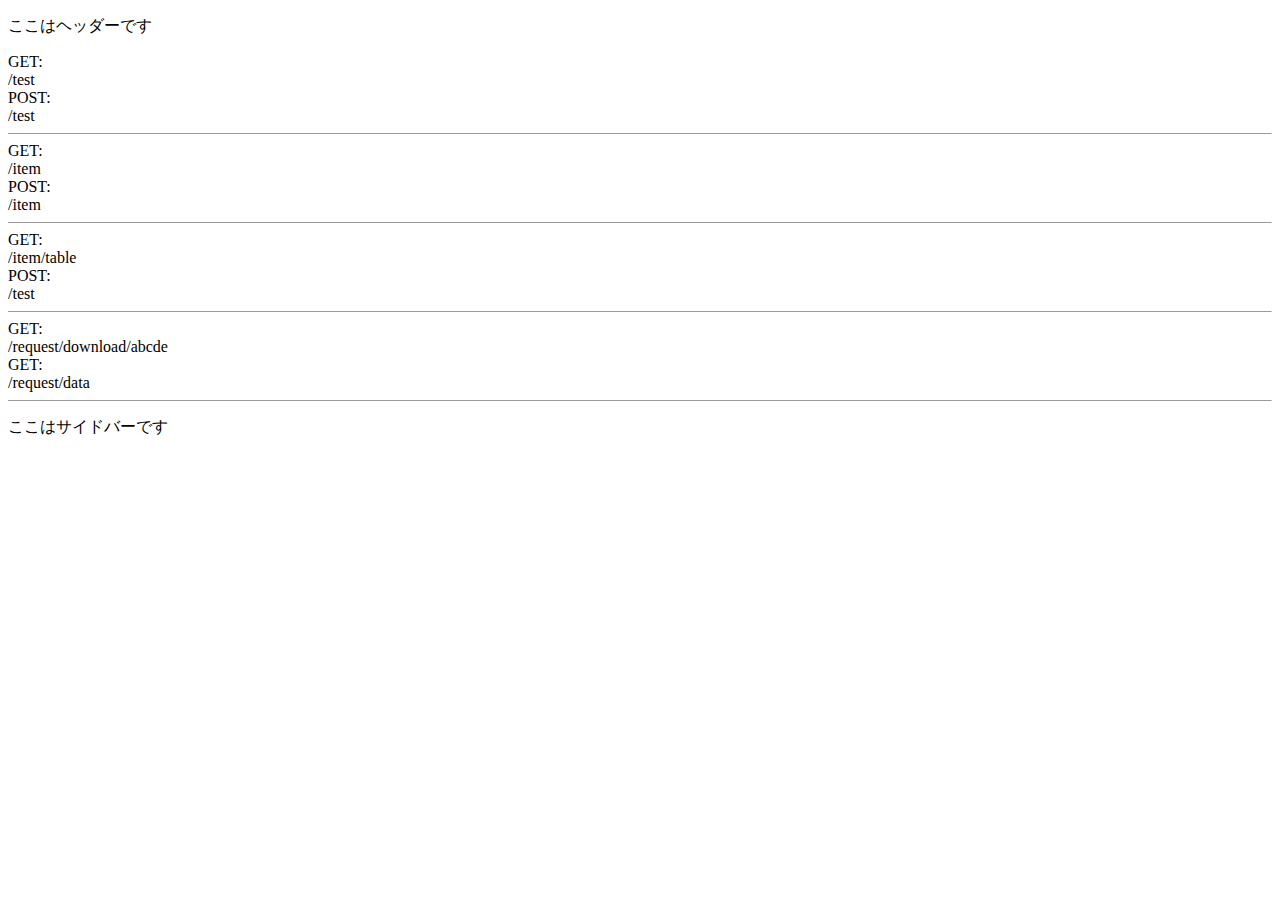
<file: web/index.html>
<!DOCTYPE html>
<html dir="ltr" lang="ja">
<head>
<meta charset="UTF-8">
<meta name="viewport" content="width=device-width, user-scalable=yes, maximum-scale=1.0, minimum-scale=1.0">
<style>
    .check{cursor: pointer;}
</style>
<title>DB管理</title>
<!--[if lt IE 9]>
<script src="js/html5.js"></script>
<script src="js/css3-mediaqueries.js"></script>
<![endif]-->
<script src="js/jquery2.1.4.min.js"></script>
<script src="js/pref.js"></script>
<script type="text/javascript">
var LOCATION=location.href;
var HOST=location.host;
var PATH=String(location.pathname).match(/^\u002f.*\u002f/);//\u002f:スラッシュ
var APPNAME="api";
var CONTEXT="";

$(document).ready(function() {
    $(".get").click(function (){
        //alert(LOCATION+"\n"+HOST+"\n"+PATH);
        var url="http://"+HOST+PATH+APPNAME+$(this).html();
        //alert(url);
        
        var return_value;
        $.ajax({
            type:'get',
            url:url,
            async: false,
            dataType:'text',
            timeout:1000,
            success: function(data){
               return_value=data;
            }
        });
        console.log(return_value);
       alert(url+"\r\n"+return_value);
       
    });
    
    $(".post").click(function (){
        //alert(LOCATION+"\n"+HOST+"\n"+PATH);
        var url="http://"+HOST+PATH+APPNAME+$(this).html();
        //alert(url);
        var data=$(this).attr("val");
        alert(url+"\r\ndata="+data);
        
        var return_value;
        $.ajax({
            type:'post',
            url:url,
            async: false,
            data: data,
            dataType:'text',
            timeout:1000,
            success: function(data){
               return_value=data;
            }
        });
        //console.log(return_value);
        //alert(url+"\r\n"+return_value);
       
    });
    
});
function setRestPost(url,type,data){
    var return_value;
    $.ajax({
        url:url,
        type:'post',
        async: false,
        data: data,
        dataType:type,
        timeout:1000,
        success: function(data){
           return_value=data;
        }
    });
    return return_value;
}

</script>
</head>

<body>
<header class="header">
     <p>ここはヘッダーです</p>
</header><!-- header class="header" -->
 
<div class="wrapper">
<div class="content">
     GET:<div class="get">/test</div>
     POST:<div class="post" val="post">/test</div>
     <hr size="1">
     GET:<div class="get">/item</div>
     POST:<div class="post" val="item">/item</div>
     <hr size="1">
      GET:<div class="get">/item/table</div>
     POST:<div class="post" val="item">/test</div>
     <hr size="1">
      GET:<div class="get">/request/download/abcde</div>
     GET:<div class="get">/request/data</div>
     <hr size="1">
     
</div><!-- div class="content" -->
</div><!-- div class="wrapper" -->
 
<div class="sidebar">
     <p>ここはサイドバーです</p>
</div><!-- div class="sidebar" -->
 
<footer class="footer">
    
</footer><!-- footer class="footer" -->
</body>
</html>
</file>
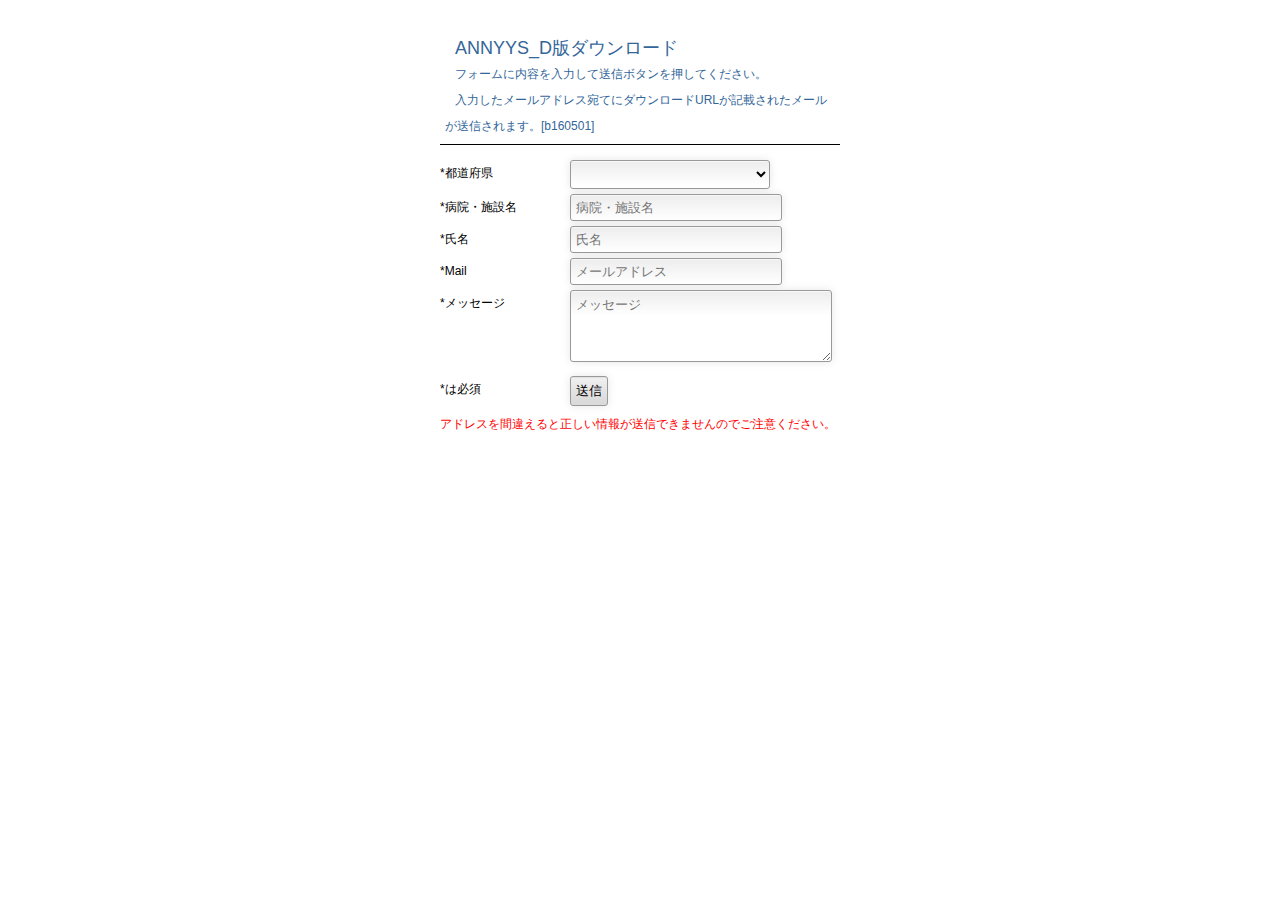
<file: web/form-annyys.html>
<!DOCTYPE html>
<html dir="ltr" lang="ja">
<head>
<meta charset="UTF-8">
<meta name="viewport" content="width=device-width, user-scalable=yes, maximum-scale=1.0, minimum-scale=1.0">
<title>Annyys_D Download</title>
<link rel="stylesheet" href="css/form-annyys.css" type="text/css" />
<script type="text/javascript" src="js/jquery1.7.2.min.js"></script>

</head>
<body>

<script type="text/javascript">
    var LOCATION=location.href;
var HOST=location.host;
    $(document).ready(function() {
        
         $(".ibutton").click(function (event){
            //alert("OKA");
            
            var required=islValid();
            
            if(required){
                event.preventDefault(); // 本来のPOSTを打ち消すおまじない
                var $form = $("#my-form");
                var url=$form.attr('action');
                var arg=$form.serialize();
                //alert("url="+url+"\r\n"+arg);
                var $button = $form.find('button');
                
                //前処理
                $(".itextarea").attr("disabled",true);
                $(".iselect").attr("disabled",true);
                $(".itext").attr("disabled",true);
                
                var return_value;
                $.ajax({
                    type:'post',
                    url:url,
                    async: false,
                    data: arg,
                    dataType:'text',
                    timeout:1000,
                    beforeSend: function(xhr, settings) {
                        $button.attr('disabled', true);
                    },
                    complete: function(xhr, textStatus) {
                        $button.attr('disabled', false);
                    },
                    success: function(xhr, textStatus, error){
                       return_value=xhr;
                    },
                    error: function(xhr, textStatus, error) {
                       return_value=textStatus;
                    }
                });
                console.log(return_value);
                var rtnMsg=return_value.split(":");
                if(rtnMsg[0]=="OK"){
                    $("#msg").html("記録された内容でリクエストは送信されました。").css("color","#00f");
                    alert(rtnMsg[1]);
                    $(".action").html("<div>メール内容をご確認ください。</div>");
                }else{
                    alert("エラーが発生しました。\n"+return_value+"\n入力内容を確認して、もう一度送信しなおしてみてください。");
                    $(".itextarea").attr("disabled",false);
                    $(".iselect").attr("disabled",false);
                    $(".itext").attr("disabled",false);
                }
                
            }
         });

     });
     function islValid(){
            //pref,facilities,name,mail
            var rtnData=true;
            var ckobj=new Array("pref","facilities","name");
            for(var i in ckobj){
                var obj=$("#"+ckobj[i]);
                if(obj.val()==""){
                    obj.addClass("required");
                    rtnData=false;
                }else{
                    obj.removeClass("required");
                }
            }
            var e = new RegExp(/^(("[\w-\s]+")|([\w-]+(?:\.[\w-]+)*)|("[\w-\s]+")([\w-]+(?:\.[\w-]+)*))(@((?:[\w-]+\.)*\w[\w-]{0,66})\.([a-z]{2,6}(?:\.[a-z]{2})?)$)|(@\[?((25[0-5]\.|2[0-4][0-9]\.|1[0-9]{2}\.|[0-9]{1,2}\.))((25[0-5]|2[0-4][0-9]|1[0-9]{2}|[0-9]{1,2})\.){2}(25[0-5]|2[0-4][0-9]|1[0-9]{2}|[0-9]{1,2})\]?$)/i);
            
            var obj=$("#mail");
            var email= obj.val();   
            //alert(e.test(email));
            if(!e.test(email)){
                obj.addClass("required");
                rtnData=false;
            }else{
                obj.removeClass("required");
            }
            return rtnData;
	}
</script>
<form id="my-form"
      class="iform" 
      action="api/request/download"
      method="post"
      >
    <ul>
        <li class="iheader">ANNYYS_D版ダウンロード
            <div>フォームに内容を入力して送信ボタンを押してください。</div>
            <div>入力したメールアドレス宛てにダウンロードURLが記載されたメールが送信されます。[b160501]</div>
            
        </li>
        <li>
            <label>*都道府県</label>
            <select class="iselect" name="pref">
                <option value=""></option>
		<option value="その他">その他</option>
                <option value="北海道">北海道</option>
		<option value="青森県">青森県</option>
		<option value="岩手県">岩手県</option>
		<option value="宮城県">宮城県</option>
		<option value="秋田県">秋田県</option>
		<option value="山形県">山形県</option>
		<option value="福島県">福島県</option>
		<option value="茨城県">茨城県</option>
		<option value="栃木県">栃木県</option>
		<option value="群馬県">群馬県</option>
		<option value="埼玉県">埼玉県</option>
		<option value="千葉県">千葉県</option>
		<option value="東京都">東京都</option>
		<option value="神奈川県">神奈川県</option>
		<option value="新潟県">新潟県</option>
		<option value="富山県">富山県</option>
		<option value="石川県">石川県</option>
		<option value="福井県">福井県</option>
		<option value="山梨県">山梨県</option>
		<option value="長野県">長野県</option>
		<option value="岐阜県">岐阜県</option>
		<option value="静岡県">静岡県</option>
		<option value="愛知県">愛知県</option>
		<option value="三重県">三重県</option>
		<option value="滋賀県">滋賀県</option>
		<option value="京都府">京都府</option>
		<option value="大阪府">大阪府</option>
		<option value="兵庫県">兵庫県</option>
		<option value="奈良県">奈良県</option>
		<option value="和歌山県">和歌山県</option>
		<option value="鳥取県">鳥取県</option>
		<option value="島根県">島根県</option>
		<option value="岡山県">岡山県</option>
		<option value="広島県">広島県</option>
		<option value="山口県">山口県</option>
		<option value="徳島県">徳島県</option>
		<option value="香川県">香川県</option>
		<option value="愛媛県">愛媛県</option>
		<option value="高知県">高知県</option>
		<option value="福岡県">福岡県</option>
		<option value="佐賀県">佐賀県</option>
		<option value="長崎県">長崎県</option>
		<option value="熊本県">熊本県</option>
		<option value="大分県">大分県</option>
		<option value="宮崎県">宮崎県</option>
		<option value="鹿児島県">鹿児島県</option>
		<option value="沖縄県">沖縄県</option>
		<option value="その他">その他</option>
            </select>
        </li>
        <li>
            <label>*病院・施設名</label>
            <input class="itext" type="text" name="facilities" id="facilities" style="ime-mode:inactive;" placeholder="病院・施設名"/>
        </li>
        <li>
            <label>*氏名</label>
            <input class="itext" type="text" name="name" id="name" style="ime-mode:active;" placeholder="氏名"/>
        </li>
        <li>
            <label>*Mail</label>
            <input class="itext" type="email" name="mail" id="mail" style="ime-mode:disabled;" placeholder="メールアドレス"/>
        </li>
        <li>
            <label>*メッセージ</label>
            <textarea class="itextarea" name="commnet" id="commnet" placeholder="メッセージ"></textarea>
        </li>
        <li class="action">
            <label>*は必須</label>
            <input type="hidden" name="itemname" id="itemname" value="ANNYYS_Dv14_b160415"/>
            <input type="button" class="ibutton" value="送信" />
        </li>
        <li>
            <div id="msg">アドレスを間違えると正しい情報が送信できませんのでご注意ください。</div>
        </li>
    </ul>
</form>
</body>
</html>
</file>
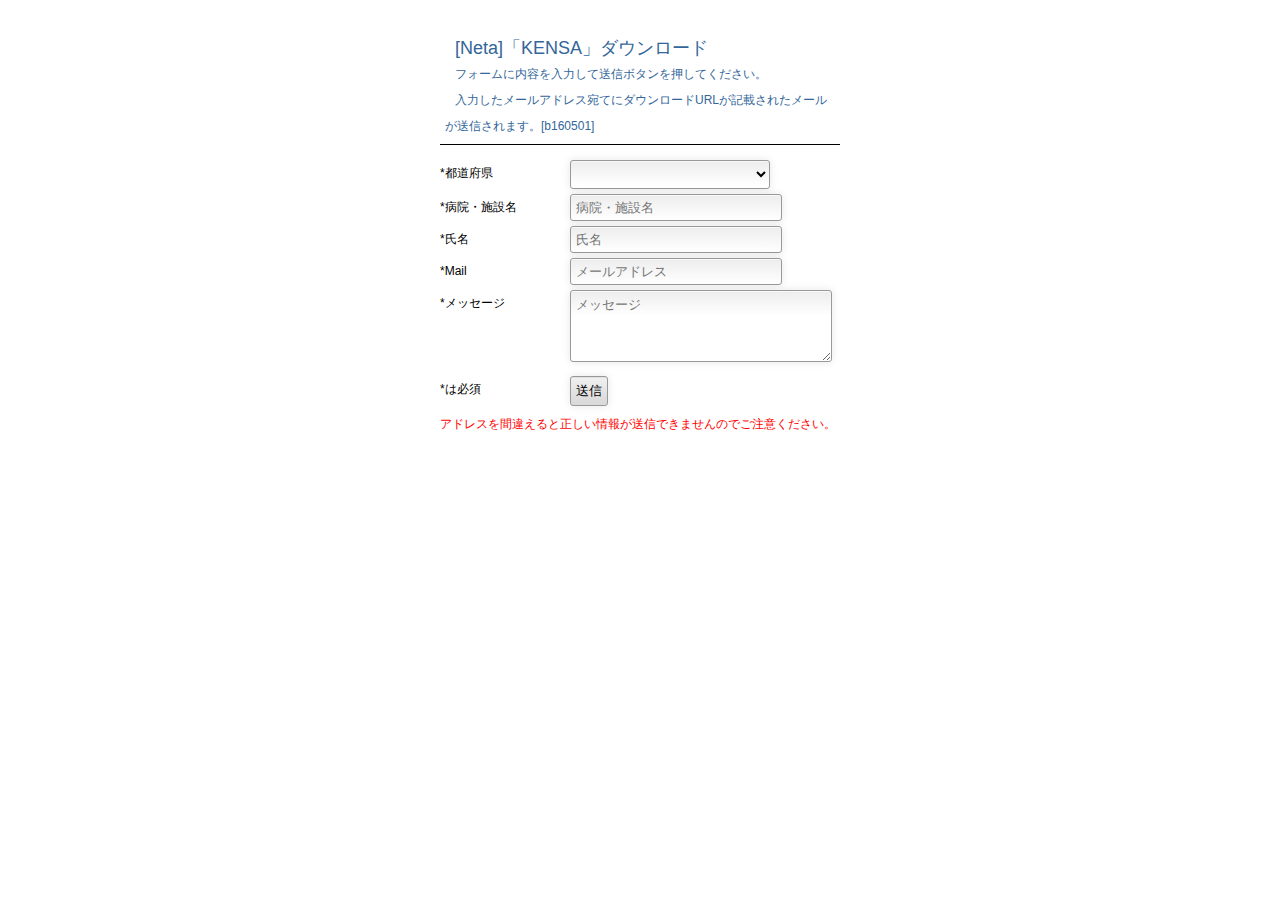
<file: web/form-kensa.html>
<!DOCTYPE html>
<html dir="ltr" lang="ja">
<head>
<meta charset="UTF-8">
<meta name="viewport" content="width=device-width, user-scalable=yes, maximum-scale=1.0, minimum-scale=1.0">
<title>OdenNeta KENSA</title>
<link rel="stylesheet" href="css/form-annyys.css" type="text/css" />
<script type="text/javascript" src="js/jquery1.7.2.min.js"></script>

</head>
<body>

<script type="text/javascript">
    var LOCATION=location.href;
var HOST=location.host;
    $(document).ready(function() {
        
         $(".ibutton").click(function (event){
            //alert("OKA");
            
            var required=islValid();
            
            if(required){
                event.preventDefault(); // 本来のPOSTを打ち消すおまじない
                var $form = $("#my-form");
                var url=$form.attr('action');
                var arg=$form.serialize();
                //alert("url="+url+"\r\n"+arg);
                var $button = $form.find('button');
                
                //前処理
                $(".itextarea").attr("disabled",true);
                $(".iselect").attr("disabled",true);
                $(".itext").attr("disabled",true);
                
                var return_value;
                $.ajax({
                    type:'post',
                    url:url,
                    async: false,
                    data: arg,
                    dataType:'text',
                    timeout:1000,
                    beforeSend: function(xhr, settings) {
                        $button.attr('disabled', true);
                    },
                    complete: function(xhr, textStatus) {
                        $button.attr('disabled', false);
                    },
                    success: function(xhr, textStatus, error){
                       return_value=xhr;
                    },
                    error: function(xhr, textStatus, error) {
                       return_value=textStatus;
                    }
                });
                console.log(return_value);
                var rtnMsg=return_value.split(":");
                if(rtnMsg[0]=="OK"){
                    $("#msg").html("記録された内容でリクエストは送信されました。").css("color","#00f");
                    alert(rtnMsg[1]);
                    $(".action").html("<div>メール内容をご確認ください。</div>");
                }else{
                    alert("エラーが発生しました。\n"+return_value+"\n入力内容を確認して、もう一度送信しなおしてみてください。");
                    $(".itextarea").attr("disabled",false);
                    $(".iselect").attr("disabled",false);
                    $(".itext").attr("disabled",false);
                }
                
            }
         });

     });
     function islValid(){
            //pref,facilities,name,mail
            var rtnData=true;
            var ckobj=new Array("pref","facilities","name");
            for(var i in ckobj){
                var obj=$("#"+ckobj[i]);
                if(obj.val()==""){
                    obj.addClass("required");
                    rtnData=false;
                }else{
                    obj.removeClass("required");
                }
            }
            var e = new RegExp(/^(("[\w-\s]+")|([\w-]+(?:\.[\w-]+)*)|("[\w-\s]+")([\w-]+(?:\.[\w-]+)*))(@((?:[\w-]+\.)*\w[\w-]{0,66})\.([a-z]{2,6}(?:\.[a-z]{2})?)$)|(@\[?((25[0-5]\.|2[0-4][0-9]\.|1[0-9]{2}\.|[0-9]{1,2}\.))((25[0-5]|2[0-4][0-9]|1[0-9]{2}|[0-9]{1,2})\.){2}(25[0-5]|2[0-4][0-9]|1[0-9]{2}|[0-9]{1,2})\]?$)/i);
            
            var obj=$("#mail");
            var email= obj.val();   
            //alert(e.test(email));
            if(!e.test(email)){
                obj.addClass("required");
                rtnData=false;
            }else{
                obj.removeClass("required");
            }
            return rtnData;
	}
</script>
<form id="my-form"
      class="iform" 
      action="api/request/download"
      method="post"
      >
    <ul>
        <li class="iheader">[Neta]「KENSA」ダウンロード
            <div>フォームに内容を入力して送信ボタンを押してください。</div>
            <div>入力したメールアドレス宛てにダウンロードURLが記載されたメールが送信されます。[b160501]</div>
            
        </li>
        <li>
            <label>*都道府県</label>
            <select class="iselect" name="pref">
                <option value=""></option>
		<option value="その他">その他</option>
                <option value="北海道">北海道</option>
		<option value="青森県">青森県</option>
		<option value="岩手県">岩手県</option>
		<option value="宮城県">宮城県</option>
		<option value="秋田県">秋田県</option>
		<option value="山形県">山形県</option>
		<option value="福島県">福島県</option>
		<option value="茨城県">茨城県</option>
		<option value="栃木県">栃木県</option>
		<option value="群馬県">群馬県</option>
		<option value="埼玉県">埼玉県</option>
		<option value="千葉県">千葉県</option>
		<option value="東京都">東京都</option>
		<option value="神奈川県">神奈川県</option>
		<option value="新潟県">新潟県</option>
		<option value="富山県">富山県</option>
		<option value="石川県">石川県</option>
		<option value="福井県">福井県</option>
		<option value="山梨県">山梨県</option>
		<option value="長野県">長野県</option>
		<option value="岐阜県">岐阜県</option>
		<option value="静岡県">静岡県</option>
		<option value="愛知県">愛知県</option>
		<option value="三重県">三重県</option>
		<option value="滋賀県">滋賀県</option>
		<option value="京都府">京都府</option>
		<option value="大阪府">大阪府</option>
		<option value="兵庫県">兵庫県</option>
		<option value="奈良県">奈良県</option>
		<option value="和歌山県">和歌山県</option>
		<option value="鳥取県">鳥取県</option>
		<option value="島根県">島根県</option>
		<option value="岡山県">岡山県</option>
		<option value="広島県">広島県</option>
		<option value="山口県">山口県</option>
		<option value="徳島県">徳島県</option>
		<option value="香川県">香川県</option>
		<option value="愛媛県">愛媛県</option>
		<option value="高知県">高知県</option>
		<option value="福岡県">福岡県</option>
		<option value="佐賀県">佐賀県</option>
		<option value="長崎県">長崎県</option>
		<option value="熊本県">熊本県</option>
		<option value="大分県">大分県</option>
		<option value="宮崎県">宮崎県</option>
		<option value="鹿児島県">鹿児島県</option>
		<option value="沖縄県">沖縄県</option>
		<option value="その他">その他</option>
            </select>
        </li>
        <li>
            <label>*病院・施設名</label>
            <input class="itext" type="text" name="facilities" id="facilities" style="ime-mode:inactive;" placeholder="病院・施設名"/>
        </li>
        <li>
            <label>*氏名</label>
            <input class="itext" type="text" name="name" id="name" style="ime-mode:active;" placeholder="氏名"/>
        </li>
        <li>
            <label>*Mail</label>
            <input class="itext" type="email" name="mail" id="mail" style="ime-mode:disabled;" placeholder="メールアドレス"/>
        </li>
        <li>
            <label>*メッセージ</label>
            <textarea class="itextarea" name="commnet" id="commnet" placeholder="メッセージ"></textarea>
        </li>
        <li class="action">
            <label>*は必須</label>
            <input type="hidden" name="itemname" id="itemname" value="KENSA_b160415"/>
            <input type="button" class="ibutton" value="送信" />
        </li>
        <li>
            <div id="msg">アドレスを間違えると正しい情報が送信できませんのでご注意ください。</div>
        </li>
    </ul>
</form>
</body>
</html>
</file>
<file: web/css/form-annyys.css>
.iform {font: 12px/26px Verdana, Geneva, sans-serif; width:400px; margin:30px auto;}
.iform ul { margin:0; padding:0; list-style:none;}
.iform ul ul { overflow:auto}
.iform li { padding-bottom:5px;}
.iform label { 
 width:130px; display:block; float:left; line-height:26px;
}
.iform label.ilabel { 
 width:auto; display:inline; float:none; line-height:26px; padding:0 5px
}

.iform .itext,.iform .itextarea,.iform .iselect,.iform .ibutton { 	
	width:200px;
	border:1px solid #999;
	-webkit-border-radius: 3px;-khtml-border-radius:3px;-moz-border-radius:3px;border-radius:3px;
	margin:0;
	padding:5px;
	background: #fff;
	background: -webkit-gradient(linear, left top, left 25, from(#fff), color-stop(6%, #eee), to(#fff));
	background: -moz-linear-gradient(top, #fff, #eee 2px, #fff 25px);
	box-shadow: rgba(0,0,0, 0.1) 0px 0px 8px;
	-moz-box-shadow: rgba(0,0,0, 0.1) 0px 0px 8px;
	-webkit-box-shadow: rgba(0,0,0, 0.1) 0px 0px 8px;

}

.iform .itext:hover,.iform .itextarea:hover,.iform .iselect:hover,.iform .ibutton:hover,
.iform .itext:focus,.iform .itextarea:focus,.iform .iselect:focus,.iform .ibutton:focus{

border-color: #333;
background:#fff;

}

.iform .itext {

}


.iform .itextarea{ 
	height:60px; width: 250px;
}
.iform .ibutton {

	width:auto;
	background: #efefef;
	background: -webkit-gradient(linear, left top, left 25, from(#dadada), color-stop(6%, #efefef), to(#dadada));
	background: -moz-linear-gradient(top, #dadada, #efefef 2px, #dadada 25px);
	box-shadow: rgba(0,0,0, 0.1) 0px 0px 8px;

}
.iform .ibutton:hover,.iform .ibutton:focus { background:#dadada;}
.iform li.iheader { display:block; font-size:18px; border-bottom:1px solid #000; padding:5px; text-indent:10px; margin:5px 0 15px;color: #369; }
.iform li.iseparator { display:block; text-indent:-9999px; height:10px; line-height:10px; border-bottom:1px solid #999;margin:5px 0 15px }

.iform .required { border: solid 3px #F00;}

.iform li.iheader div{
    font-size:12px;
    
}
#msg{
    font-size:12px;
    color:#F00;
}

#lean_overlay {
    position: fixed;
    z-index:100;
    top: 0px;
    left: 0px;
    height:100%;
    width:100%;
    background: #000;
    display: none;
}
</file>
